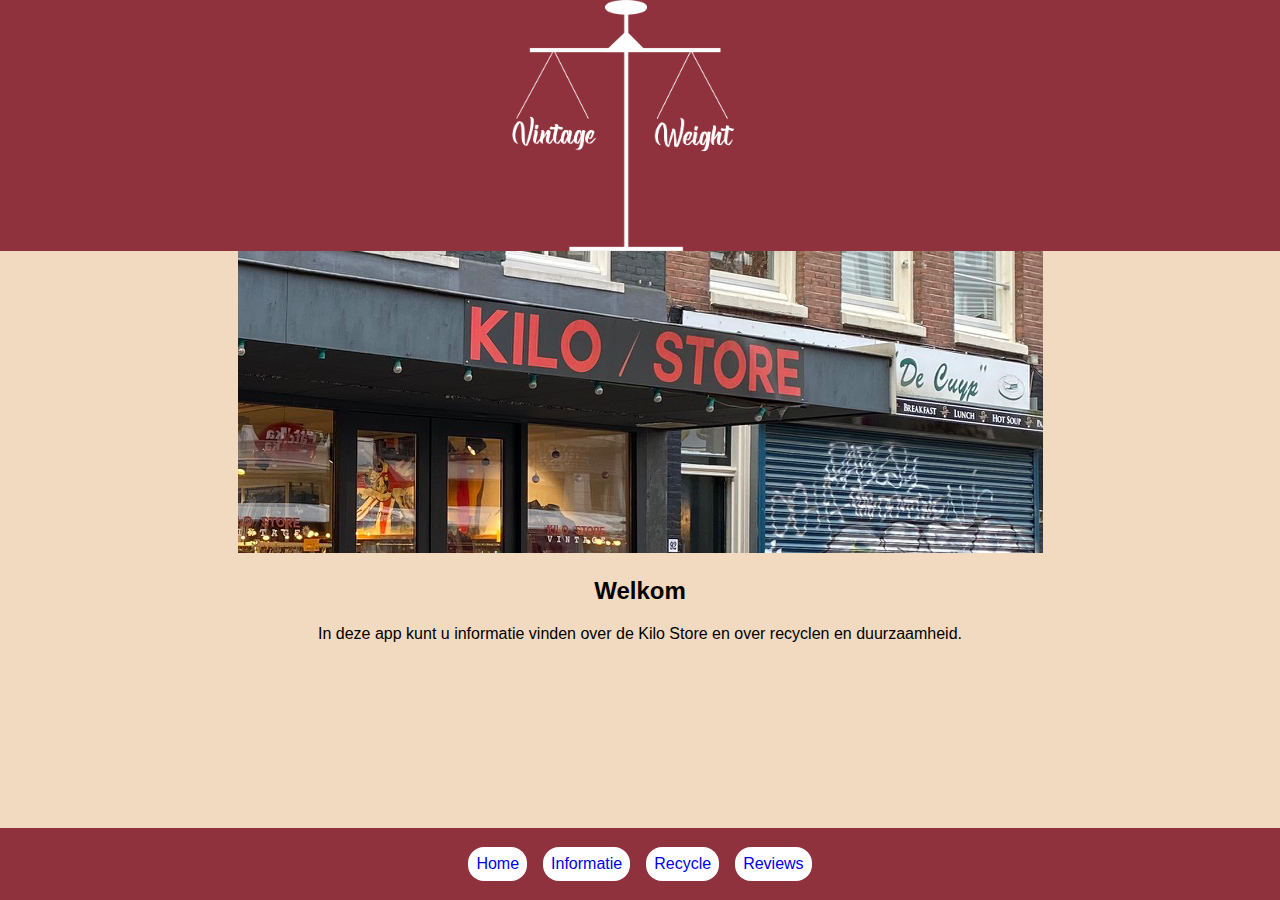
<file: index.html>
<!DOCTYPE html>
<html lang="nl">

<head>
    <title>Vintage Weight</title>
    <meta charset="UTF-8">
    <meta name="viewport" content="width=device-width, initial-scale=1.0">
    <link href="css/style.css" rel="stylesheet">
</head>

<body>
    <header>
        <img class="logo-foto" src="images/vintage-weight-logo-white-fixed.png" alt="logo wit">
        <nav>
            <ul>
                <li><a href="index.html">Home</a></li>
                <li><a href="informatie.html">Informatie</a></li>
                <li><a href="recycle.html">Recycle</a></li>
                <li><a href="reviews.html">Reviews</a></li>
            </ul>
        </nav>
    </header>
    <main>
        <h1> Homepagina </h1>
        <section>
            <img src="images/kilo-store-foto.png" alt="foto van de kilo store winkel">
            <h2> Welkom </h2>
            <p> In deze app kunt u informatie vinden over de Kilo Store en over recyclen en duurzaamheid.</p>
        </section>
    </main>
</body>

</html>
</file>
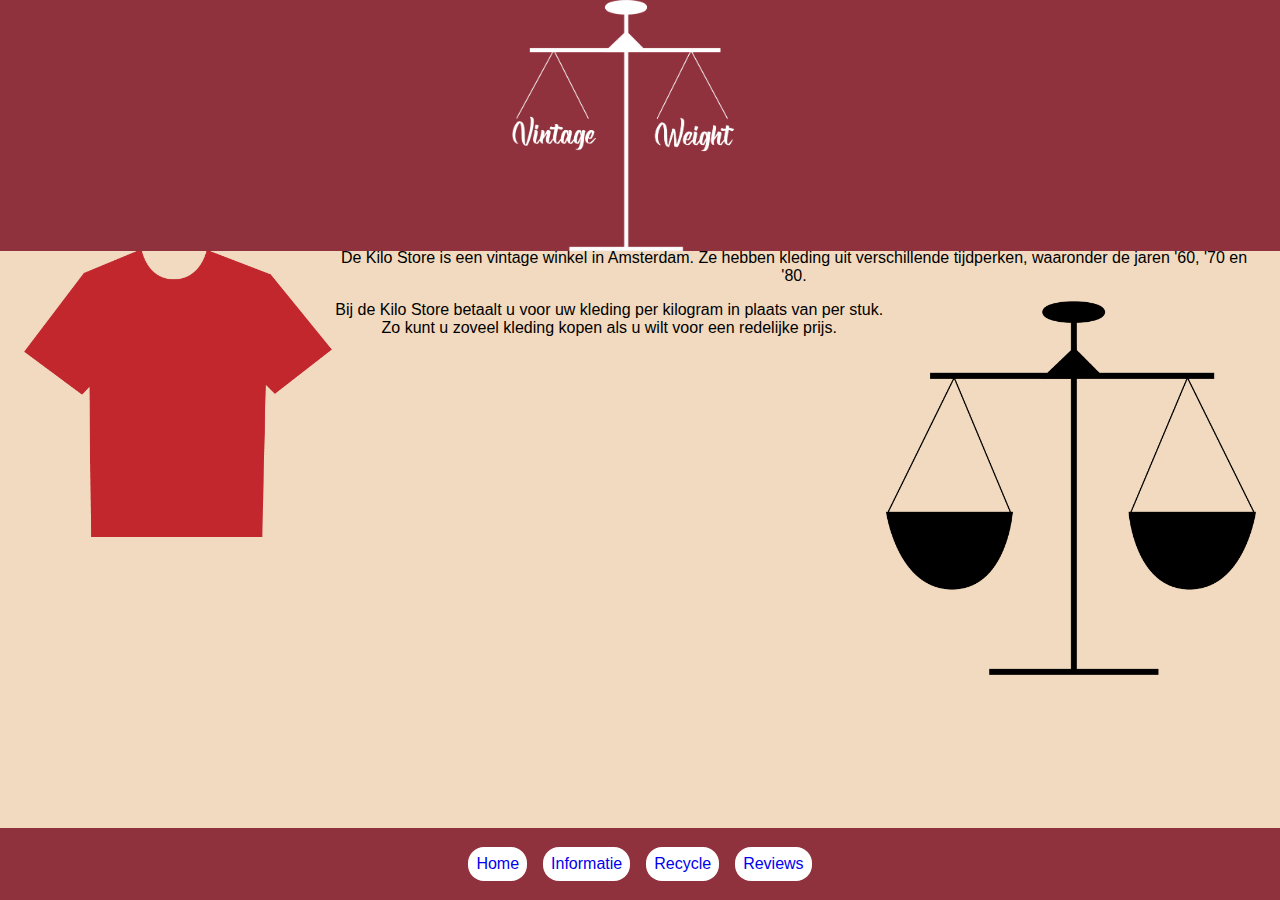
<file: informatie.html>
<!DOCTYPE html>
<html lang="nl">

<head>
    <meta charset="UTF-8">
    <meta name="viewport" content="width=device-width, initial-scale=1.0">
    <title>Informatie</title>
    <link href="css/style.css" rel="stylesheet">
</head>

<body>
    <header>
        <img class="logo-foto" src="images/vintage-weight-logo-white-fixed.png" alt="logo wit">
        <nav>
            <ul>
                <li><a href="index.html">Home</a></li>
                <li><a href="informatie.html">Informatie</a></li>
                <li><a href="recycle.html">Recycle</a></li>
                <li><a href="reviews.html">Reviews</a></li>
            </ul>
        </nav>
    </header>
    <main>
        <h1> Kilo Store </h1>
        <article>
            <h3>Informatie</h3>
            <img class="red-shirt" src="images/vintage-weight-red-shirt.png" alt="rode shirt">
            <p>De Kilo Store is een vintage winkel in Amsterdam. Ze hebben kleding uit verschillende tijdperken,
                waaronder
                de jaren '60, '70 en '80.</p>
            <img class="weegschaal" src="images/vintage-weight-weegschaal.png" alt="">
            <p>Bij de Kilo Store betaalt u voor uw kleding per kilogram in plaats van per stuk. Zo kunt u zoveel kleding
                kopen als u wilt voor een redelijke prijs.</p>
        </article>
    </main>
</body>

</html>
</file>
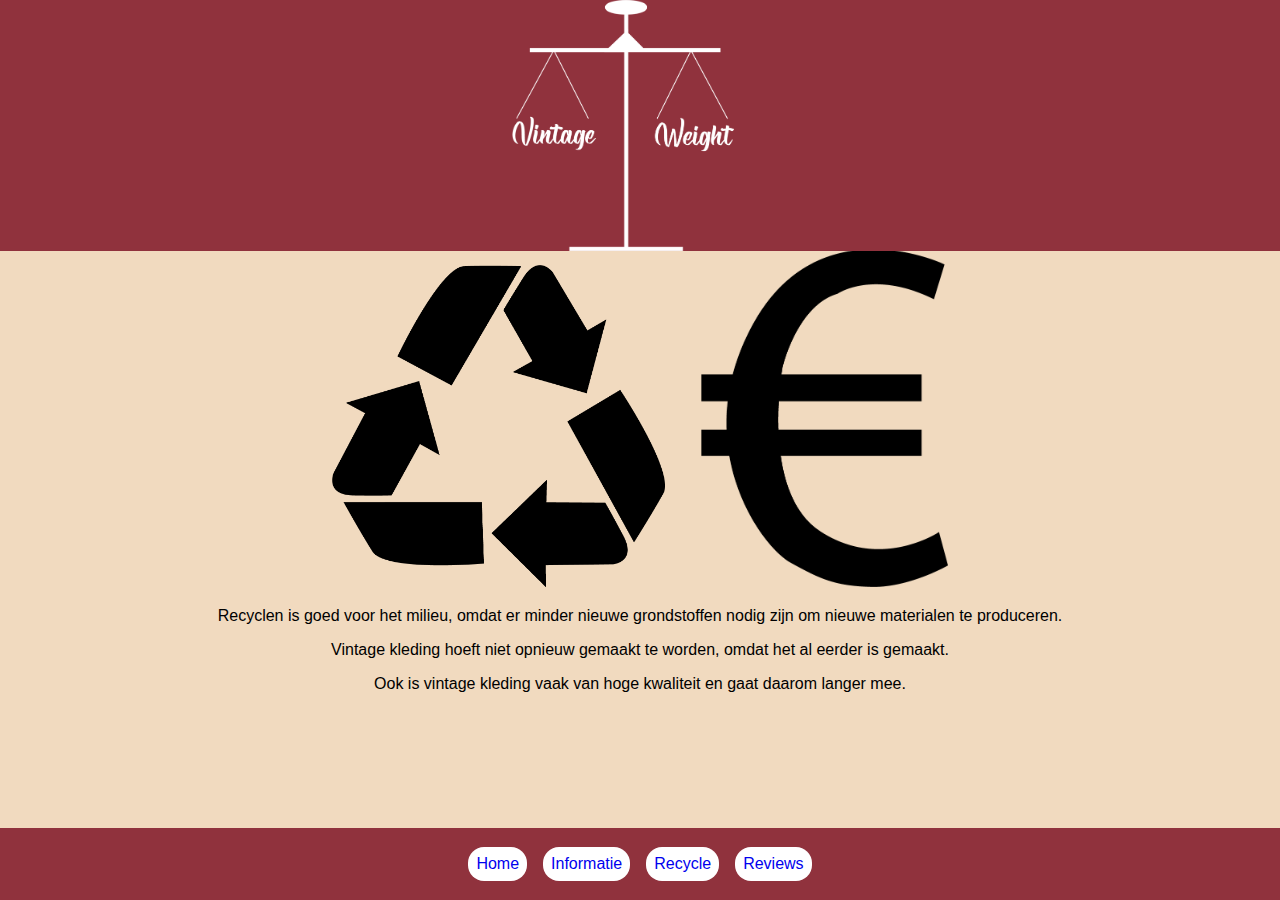
<file: recycle.html>
<!DOCTYPE html>
<html lang="nl">

<head>
    <meta charset="UTF-8">
    <meta name="viewport" content="width=device-width, initial-scale=1.0">
    <title>Recycle</title>
    <link href="css/style.css" rel="stylesheet">
</head>

<body>
    <header>
        <img class="logo-foto" src="images/vintage-weight-logo-white-fixed.png" alt="logo wit">
        <nav>
            <ul>
                <li><a href="index.html">Home</a></li>
                <li><a href="informatie.html">Informatie</a></li>
                <li><a href="recycle.html">Recycle</a></li>
                <li><a href="reviews.html">Reviews</a></li>
            </ul>
        </nav>
    </header>
    <main>
        <h1> Recycle </h1>
        <article>
            <h3>Informatie</h3>
            <img class="recycle-logo" src="images/vintage-weight-recycle-logo.png" alt="">
            <img class="euro-logo" src="images/vintage-weight-euro.png" alt="">
            <p>Recyclen is goed voor het milieu, omdat er minder nieuwe grondstoffen nodig zijn om nieuwe materialen te
                produceren.</p>
            <p>Vintage kleding hoeft niet opnieuw gemaakt te worden, omdat het al eerder is gemaakt.</p>
            <p>Ook is vintage kleding vaak van hoge kwaliteit en gaat daarom langer mee.</p>
        </article>
    </main>
</body>

</html>
</file>
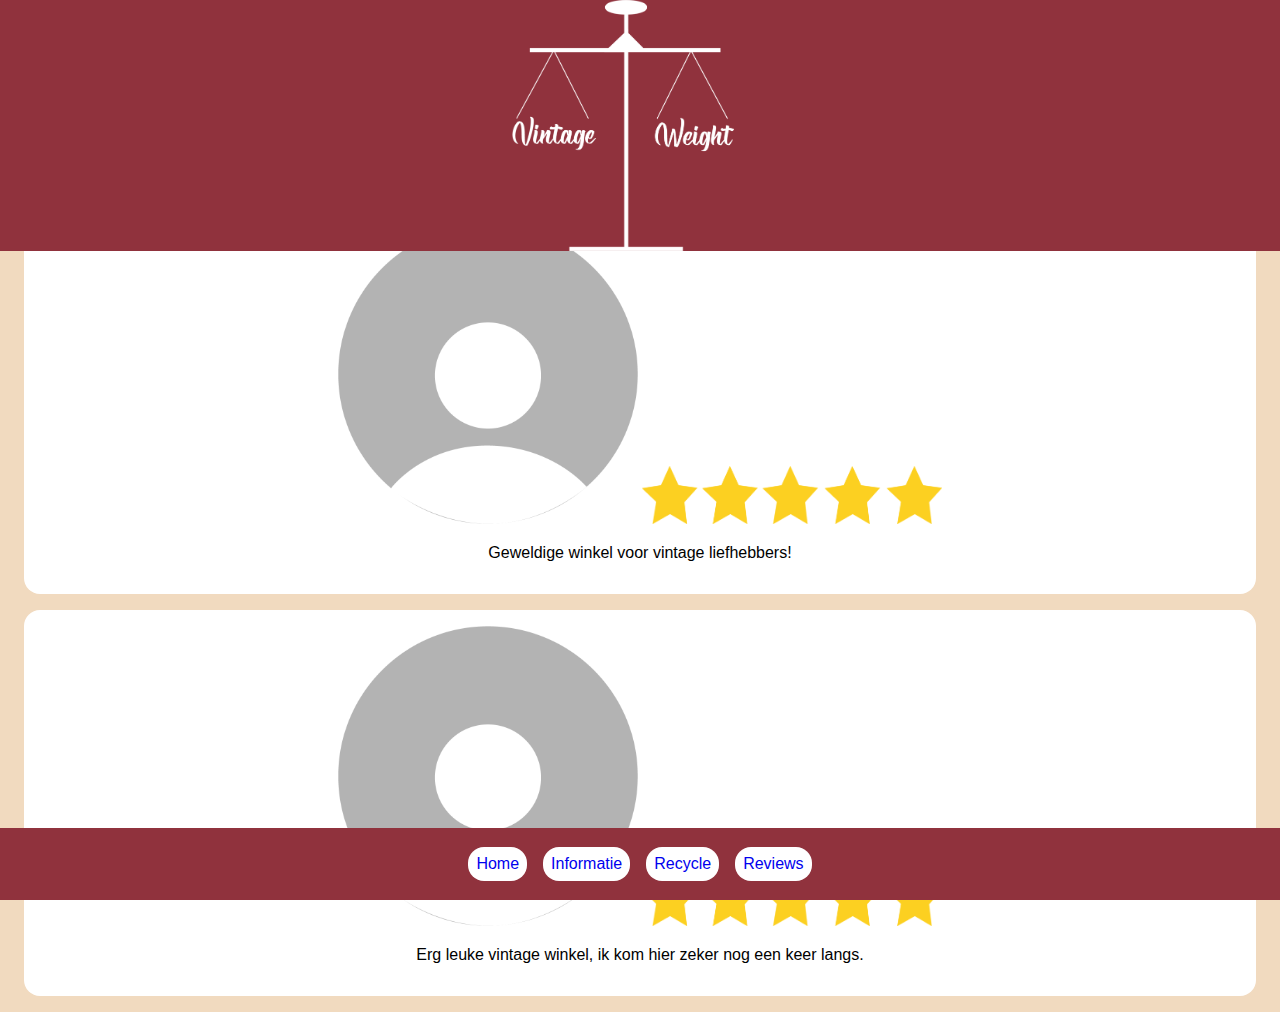
<file: reviews.html>
<!DOCTYPE html>
<html lang="nl">

<head>
    <meta charset="UTF-8">
    <meta name="viewport" content="width=device-width, initial-scale=1.0">
    <title>Reviews</title>
    <link href="css/style.css" rel="stylesheet">
</head>

<body>
    <header>
        <img class="logo-foto" src="images/vintage-weight-logo-white-fixed.png" alt="logo wit">
        <nav>
            <ul>
                <li><a href="index.html">Home</a></li>
                <li><a href="informatie.html">Informatie</a></li>
                <li><a href="recycle.html">Recycle</a></li>
                <li><a href="reviews.html">Reviews</a></li>
            </ul>
        </nav>
    </header>
    <main>
        <h1> Reviews </h1>
        <div class="review-1">
            <img class="review-foto" src="images/vintage-weight-profile-picture.png" alt="">
            <img class="review-foto" src="images/vintage-weight-reviews.png" alt="">
            <p>Geweldige winkel voor vintage liefhebbers!</p>
        </div>
        <div class="review-2">
            <img class="review-foto" src="images/vintage-weight-profile-picture.png" alt="">
            <img class="review-foto" src="images/vintage-weight-reviews.png" alt="">
            <p>Erg leuke vintage winkel, ik kom hier zeker nog een keer langs.</p>
        </div>
    </main>
</body>

</html>
</file>
<file: css/style.css>
body {
    background-color: #F1DABF;
    font-family: sans-serif;
}

main {
    text-align: center;
    margin: 1em;
}

img {
    max-width: 100%;
}

.logo-foto {
    max-width: 20%;
}

.red-shirt {
    max-width: 25%;
    float: left;
}

.weegschaal {
    max-width: 30%;
    float: right;
}

.euro-logo {
    max-width: 20%;
}

.recycle-logo {
    max-width: 27%;
    margin-right: 2em;
}

nav {
    display: flex;
    justify-content: center;
    background-color: #90323D;
    position: fixed;
    bottom: 0;
    width: 100vw;
    left: 0;
}

ul {
    display: flex;
    justify-content: center;
    gap: 1em;
    padding: 0.2em;
}

li {
    display: flex;
}

a {
    background-color: #ffff;
    padding: 0.5em;
    border-radius: 1em;
    text-decoration: none;
}

.review-1 {
    background: white;
    padding: 1em;
    border-radius: 1em;
}

.review-foto {
    max-width: 25%;
    justify-content: center;
}

.review-2 {
    background: white;
    padding: 1em;
    border-radius: 1em;
}

div {
    margin-bottom: 1em;
}

header {
    display: flex;
    justify-content: center;
    background-color: #90323D;
    position: fixed;
    top: 0;
    width: 100vw;
    left: 0;
}

h1 {
    padding: 2em;
}
</file>
